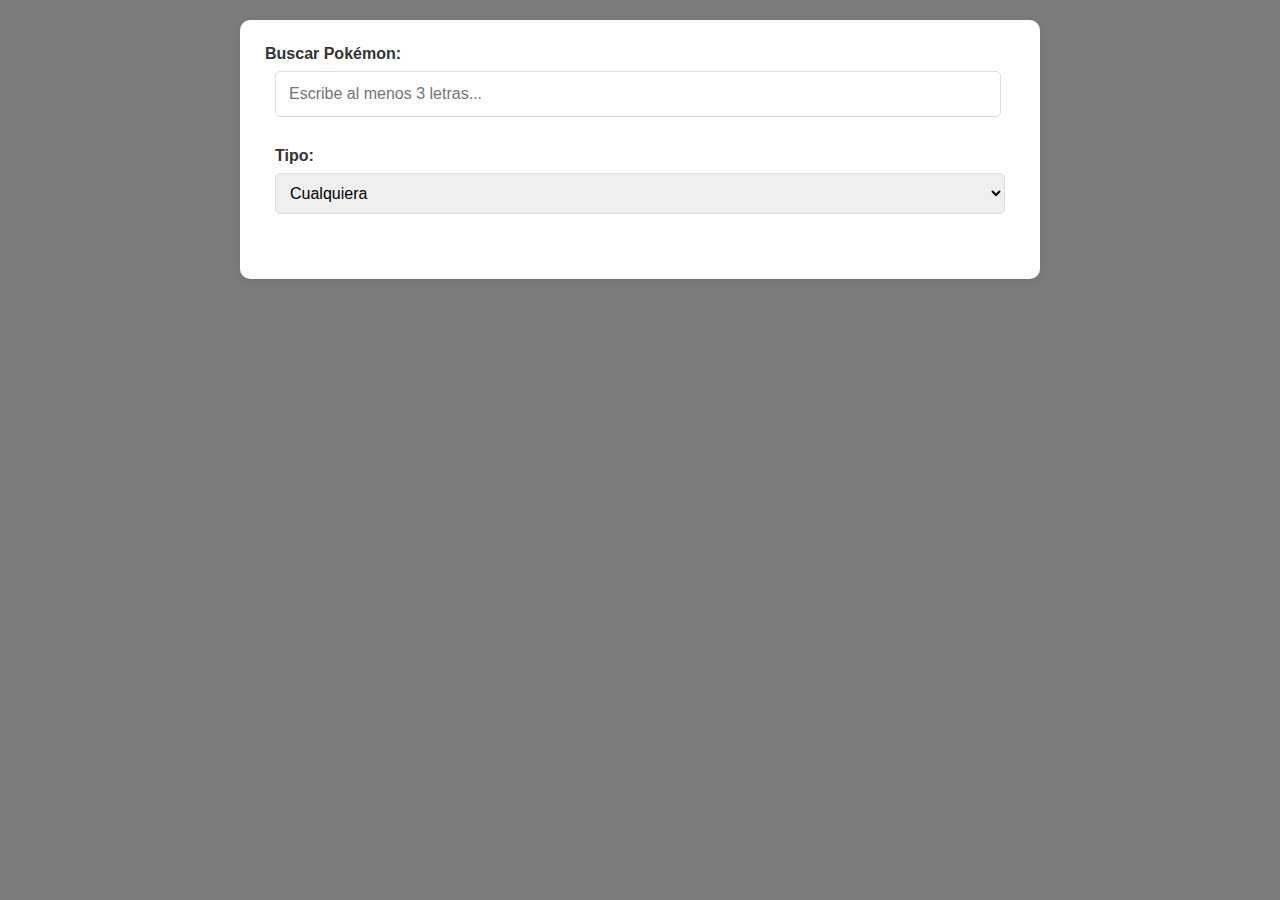
<file: index.html>
<!DOCTYPE html>
<html lang="es">
<head>
  <meta charset="UTF-8">
  <meta name="viewport" content="width=device-width, initial-scale=1.0">
  <title>Pokedex</title>
  <link rel="stylesheet" href="style.css">
</head>
<body>
<main>
  <section>
    <form id="formulario-busqueda">
      <div class="contenedor-busqueda">
        <label for="entrada-busqueda">Buscar Pokémon:</label>
        <input type="text" id="entrada-busqueda" placeholder="Escribe al menos 3 letras...">
        <div class="filtros">
          <label for="selector-tipo">Tipo:</label>
          <select id="selector-tipo">
            <option value="">Cualquiera</option>
            <option value="normal">Normal</option>
            <option value="fighting">Lucha</option>
            <option value="flying">Volador</option>
            <option value="poison">Veneno</option>
            <option value="ground">Tierra</option>
            <option value="rock">Roca</option>
            <option value="bug">Bicho</option>
            <option value="ghost">Fantasma</option>
            <option value="steel">Acero</option>
            <option value="fire">Fuego</option>
            <option value="water">Agua</option>
            <option value="grass">Planta</option>
            <option value="electric">Eléctrico</option>
            <option value="psychic">Psíquico</option>
            <option value="ice">Hielo</option>
            <option value="dragon">Dragón</option>
            <option value="dark">Siniestro</option>
            <option value="fairy">Hada</option>
          </select>
        </div>
      </div>
    </form>

    <div id="contenedor-resultados">
      <h1 id="nombre-pokemon">Pokémon: </h1>
      <ul class="lista-datos">
        <li id="dato-nombre">Nombre: </li>
        <li id="dato-altura">Altura: </li>
        <li id="dato-peso">Peso: </li>
        <li id="dato-tipos">Tipos: </li>
        <li id="contenedor-imagen"></li>
      </ul>
    </div>
  </section>
</main>
<script src="fechtapi.js"></script>
</body>
</html>
</file>
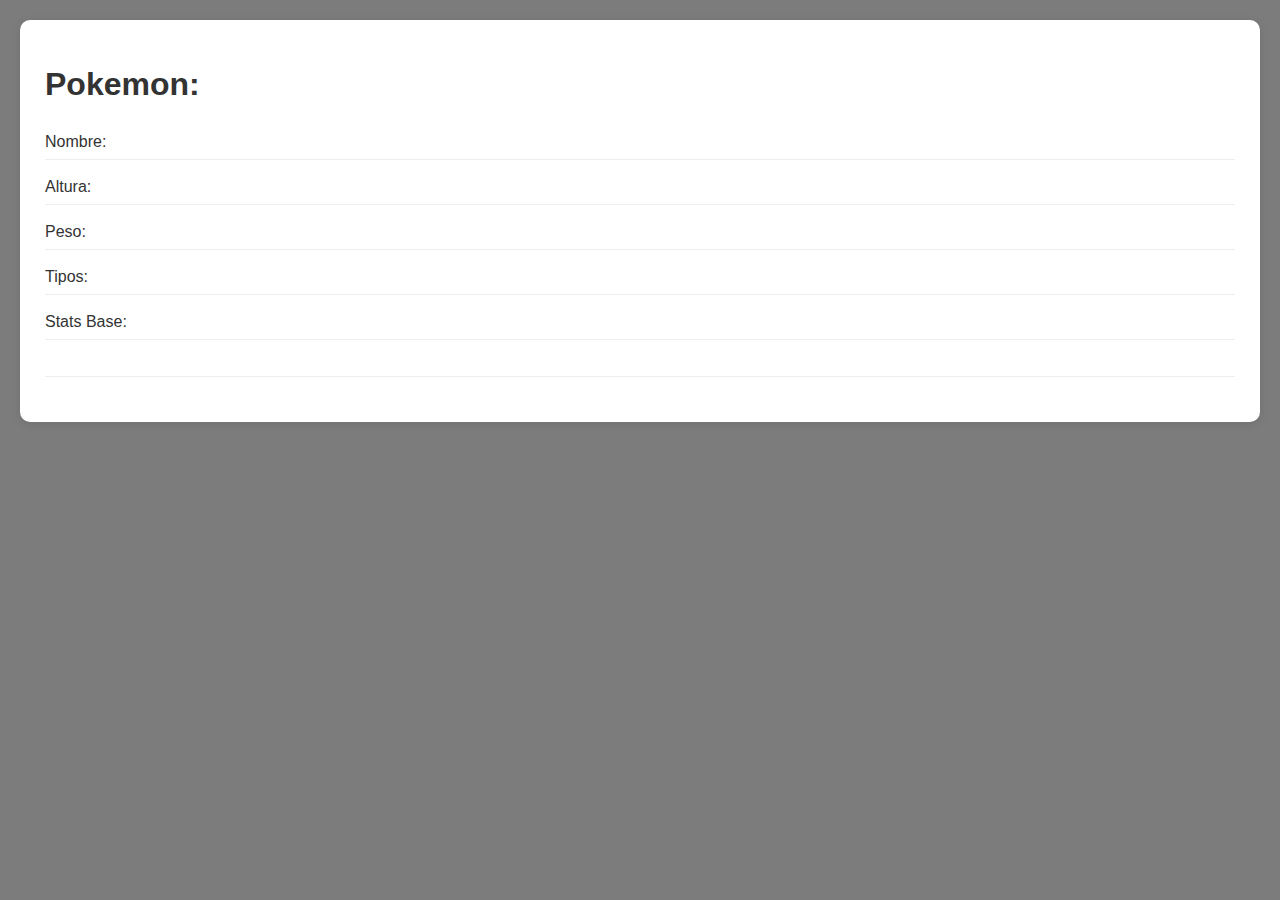
<file: pokemon.html>
<!DOCTYPE html>
<html lang="es">
<head>
    <meta charset="UTF-8">
    <link rel="stylesheet" href="style.css">
    <meta name="viewport" content="width=device-width, initial-scale=1.0">
    <title>Información Pokemon</title>
</head>
<body>
    <section>
        <h1 id="nombre-pokemon">Pokemon: </h1>
        <ul class="lista-datos">
            <li id="dato-nombre">Nombre: </li>
            <li id="dato-altura">Altura: </li>
            <li id="dato-peso">Peso: </li>
            <li id="dato-tipos">Tipos: </li>
            <li>Stats Base:
                <ul id="datos-stats"></ul>
            </li>
            <li id="contenedor-imagen"></li>
        </ul>
    </section>
</body>
<script src="fechtapi.js"></script>
</html>
</file>
<file: style.css>
body {
    font-family: 'Arial', sans-serif;
    margin: 0;
    padding: 20px;
    background-color: #7c7c7c;
    color: #333;
}

main {
    max-width: 800px;
    margin: 0 auto;
}

section {
    background: white;
    padding: 25px;
    border-radius: 10px;
    box-shadow: 0 2px 10px rgba(0, 0, 0, 0.1);
}

#formulario-busqueda {
    margin-bottom: 30px;
    position: relative;
}

.contenedor-busqueda {
    margin-bottom: 15px;
}

#formulario-busqueda label {
    display: block;
    margin-bottom: 8px;
    font-weight: bold;
}

#entrada-busqueda {
    width: 93%;
    padding: 13px;
    border: 1px solid #ddd;
    border-radius: 5px;
    font-size: 16px;
    margin-bottom: 10px;
    margin-left: 10px;
}

.filtros {
    margin-top: 10px;
    padding: 10px;
    border-radius: 5px;
}

#selector-tipo {
    padding: 10px;
    border-radius: 5px;
    border: 1px solid #ddd;
    font-size: 16px;
    width: 100%;
}

#contenedor-resultados {
    display: none;
    background: white;
    padding: 25px;
    border-radius: 10px;
    box-shadow: 0 2px 10px rgba(0, 0, 0, 0.1);
}

.lista-datos {
    list-style: none;
    padding: 0;
}

.lista-datos li {
    margin-bottom: 10px;
    padding: 8px 0;
    border-bottom: 1px solid #eee;
}

#contenedor-imagen {
    text-align: center;
    margin: 20px 0;
}

#contenedor-imagen img {
    max-width: 300px;
    height: auto;
    border-radius: 5px;
    box-shadow: 0 2px 5px rgba(0, 0, 0, 0.1);
}

#popup-sugerencias {
    position: fixed;
    top: 0;
    left: 0;
    width: 100%;
    height: 100%;
    background-color: rgba(0, 0, 0, 0.7);
    display: none;
    justify-content: center;
    align-items: flex-start;
    padding-top: 100px;
    z-index: 1000;
}

.contenedor-sugerencias {
    background: white;
    width: 90%;
    max-width: 600px;
    max-height: 70vh;
    overflow-y: auto;
    border-radius: 10px;
    padding: 20px;
    box-shadow: 0 4px 15px rgba(0, 0, 0, 0.2);
}

.tipo {
    display: inline-block;
    padding: 2px 8px;
    border-radius: 10px;
    margin-right: 5px;
    font-size: 0.8em;
    color: white;
    text-shadow: 0 1px 1px rgba(0, 0, 0, 0.3);
}

.tipo.normal {
    background-color: #A8A878;
    color: white;
}

.tipo.fire {
    background-color: #F08030;
    color: white;
}

.tipo.water {
    background-color: #6890F0;
    color: white;
}
.tipo.electric {
    background-color: #F8D030;
    color: black;
}
.tipo.grass {
    background-color: #78C850;
    color: white;
}

.tipo.ice {
    background-color: #98D8D8;
    color: black;
}

.tipo.fighting {
    background-color: #C03028;
    color: white;
}

.tipo.poison {
    background-color: #A040A0;
    color: white;
}

.tipo.ground {
    background-color: #E0C068;
    color: black;
}

.tipo.flying {
    background-color: #A890F0;
    color: white;
}

.tipo.psychic {
    background-color: #F85888;
    color: white;
}

.tipo.bug {
    background-color: #A8B820;
    color: white;
}

.tipo.rock {
    background-color: #B8A038;
    color: white;
}

.tipo.ghost {
    background-color: #705898;
    color: white;
}

.tipo.dragon {
    background-color: #7038F8;
    color: white;
}

.tipo.dark {
    background-color: #705848;
    color: white;
}

.tipo.steel {
    background-color: #B8B8D0;
    color: black;
}

.tipo.fairy {
    background-color: #EE99AC;
    color: black;
}
</file>
